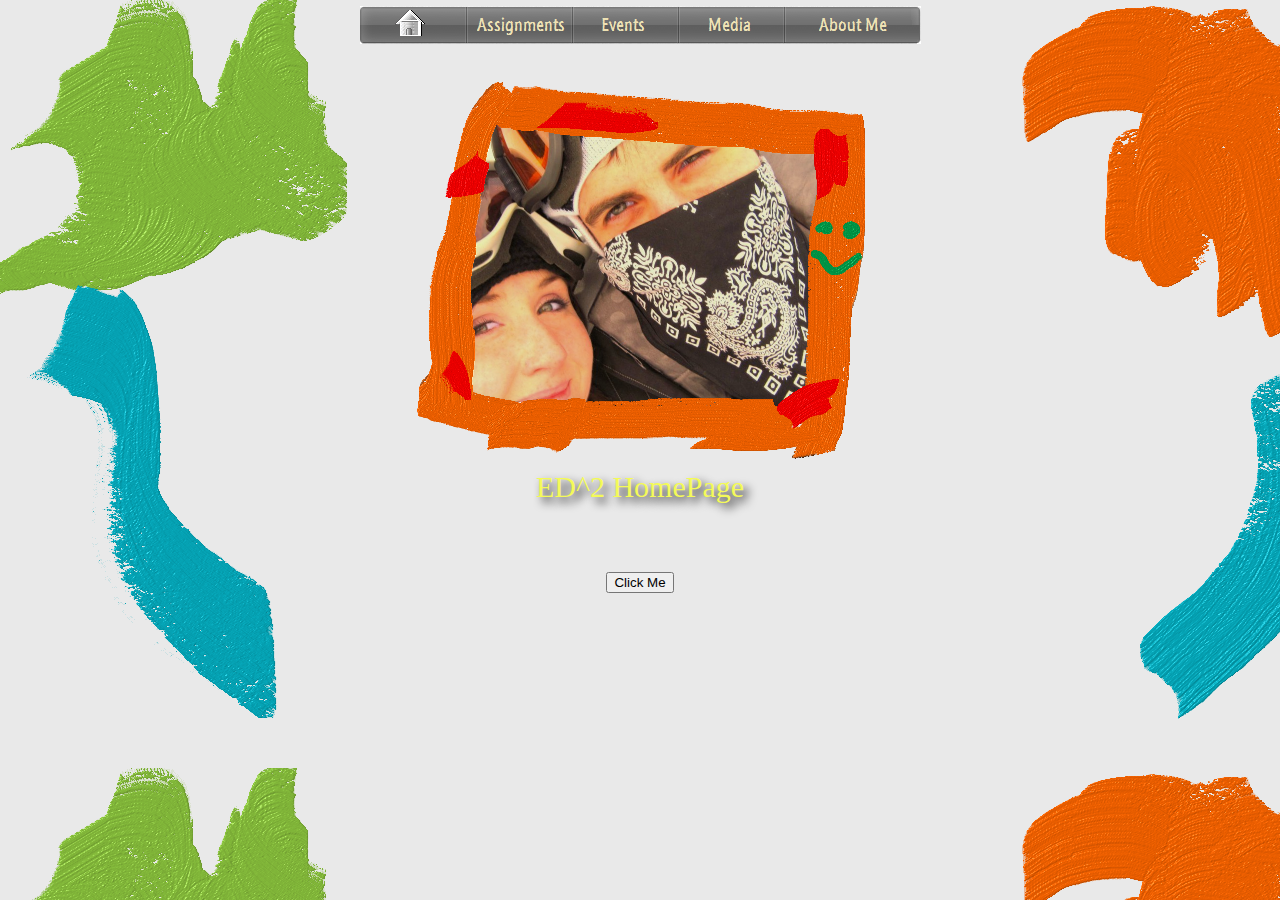
<file: index.html>
<!DOCTYPE html>
<html>
<head>
	<title>Eric Dixon's Homepage</title>
	<link rel="stylesheet" type="text/css" href="homepage.css"/>
	<script rel="javascript" type="text/javascript" src="homepage.js"></script> 
</head>
<body>
<div id = "topNav">
  <nav>
    <a href = "index.html">
      <img id = "navImages" src = "images/Apple_home_button.png"  alt = "apple"/></a>

    <a href = "hp_assign.html">
      <img id = "navImages" src = "images/Apple_mb_assign2.png" alt ="apple"/></a>

    <a href = "hp_events.html">
      <img id  = "navImages" src = "images/Apple_mb_events_tan.png" alt ="apple"/></a>

    <a href = "hp_media.html">
      <img id  = "navImages" src = "images/Apple_mb_media_tan.png" alt ="apple"/></a>

    <a href = "hp_about_me.html">
      <img id  = "navImages" src = "images/Apple_mb_about_me.png" alt ="apple"/></a></nav></div>
	<div class= "center">
		<br/>
		<br/>
		<img src = "images/ed_cropped_half.png" alt "ed"/>
	</div>
	<div id = "homeText" class = "headText"> ED^2 HomePage <br/><br/><br/> </div>
	<form class = "center">
		<input type="button" onclick="changeColor();" value="Click Me"/>
	</form>

</body>
</html>
</file>
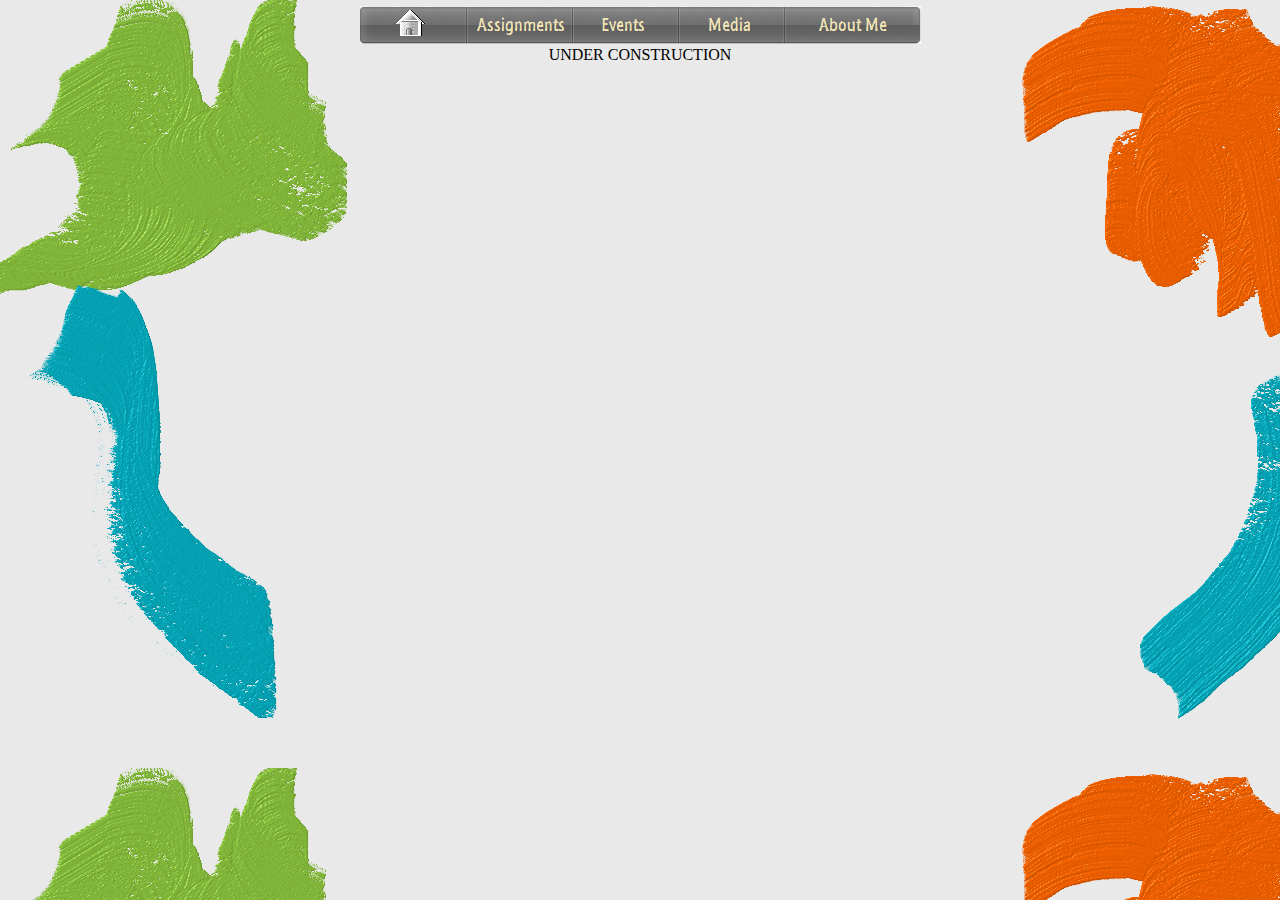
<file: hp_about_me.html>
<!DOCTYPE HTML PUBLIC "-//W3C//DTD HTML 4.01//EN"
    "http://www.w3.org/TR/html4/strict.dtd"
    >
<html lang="en">
<head>
	<title>About Me Page</title>
	<link rel="stylesheet" type="text/css" href="homepage.css"/>
	<script rel="javascript" type="text/javascript" src="homepage.js"></script> 
</head>
<body>
<div id = "topNav">
  <nav>
    <a href = "index.html">
      <img id = "navImages" src = "images/Apple_home_button.png"  alt = "apple"/></a>

    <a href = "hp_assign.html">
      <img id = "navImages" src = "images/Apple_mb_assign2.png" alt ="apple"/></a>

    <a href = "hp_events.html">
      <img id  = "navImages" src = "images/Apple_mb_events_tan.png" alt ="apple"/></a>

    <a href = "hp_media.html">
      <img id  = "navImages" src = "images/Apple_mb_media_tan.png" alt ="apple"/></a>

    <a href = "hp_about_me.html">
      <img id  = "navImages" src = "images/Apple_mb_about_me.png" alt ="apple"/></a></nav></div>

      <div class = "center">
        UNDER CONSTRUCTION
      </div>
</body>
</html>
</file>
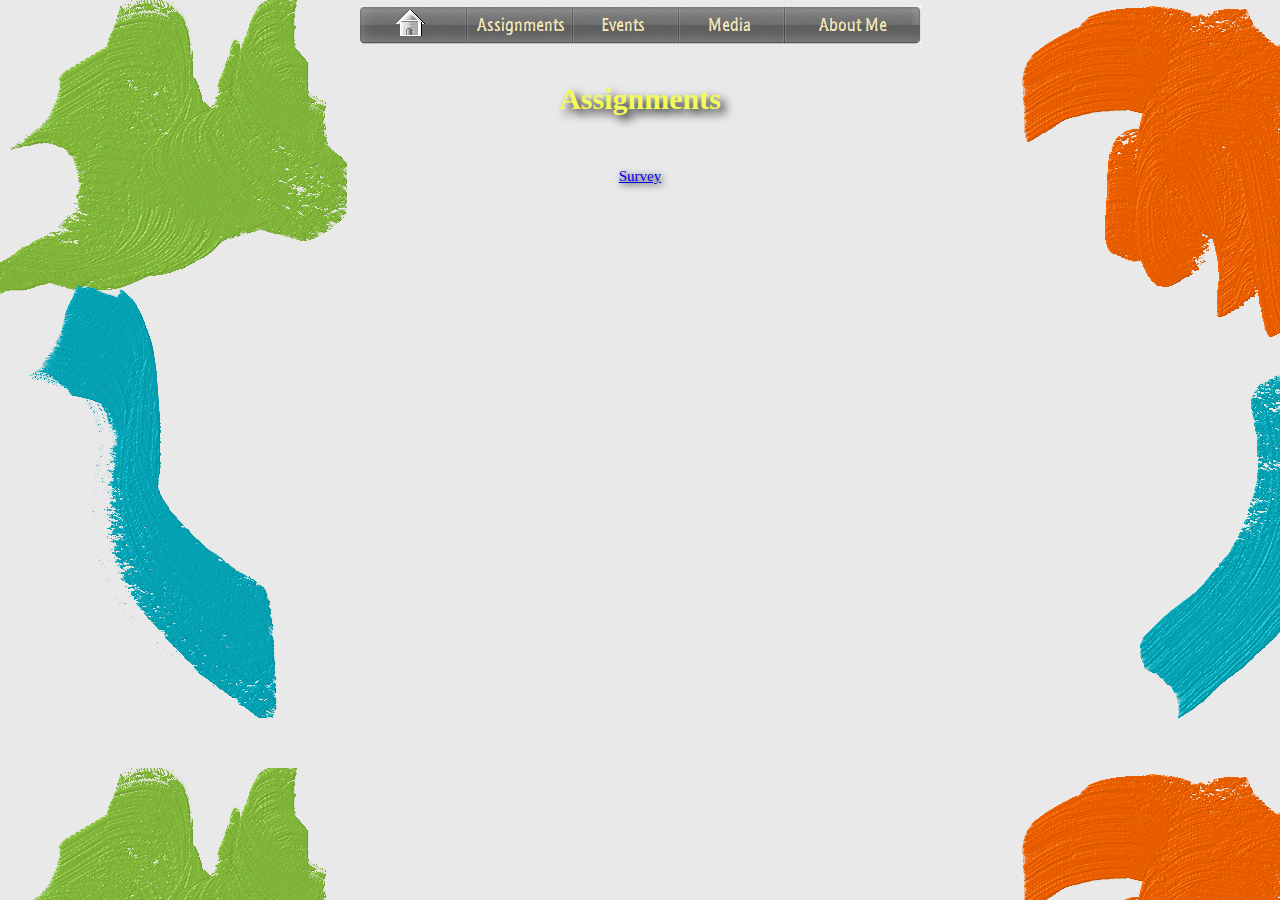
<file: hp_assign.html>
<!DOCTYPE HTML PUBLIC "-//W3C//DTD HTML 4.01//EN"
    "http://www.w3.org/TR/html4/strict.dtd"
    >
<html lang="en">
<head>
	<title>Assignments Page</title>
	<link rel="stylesheet" type="text/css" href="homepage.css"/>
	<script rel="javascript" type="text/javascript" src="homepage.js"></script> 
</head>
<body>
<div id = "topNav">
  <nav>
    <a href = "index.html">
      <img id = "navImages" src = "images/Apple_home_button.png"  alt = "apple"/></a>

    <a href = "hp_assign.html">
      <img id = "navImages" src = "images/Apple_mb_assign2.png" alt ="apple"/></a>

    <a href = "hp_events.html">
      <img id  = "navImages" src = "images/Apple_mb_events_tan.png" alt ="apple"/></a>

    <a href = "hp_media.html">
      <img id  = "navImages" src = "images/Apple_mb_media_tan.png" alt ="apple"/></a>

    <a href = "hp_about_me.html">
      <img id  = "navImages" src = "images/Apple_mb_about_me.png" alt ="apple"/></a></nav></div>

      <br/>
      <br/>
      <div class = "center">
	<b class="headText">Assignments</b>   
      </div><br/><br/>
      <li class= "center">
	   <p class= "linkText"><a href="survey/surveyHome.html">Survey</a></p>
      </li>
</body>
</html>
</file>
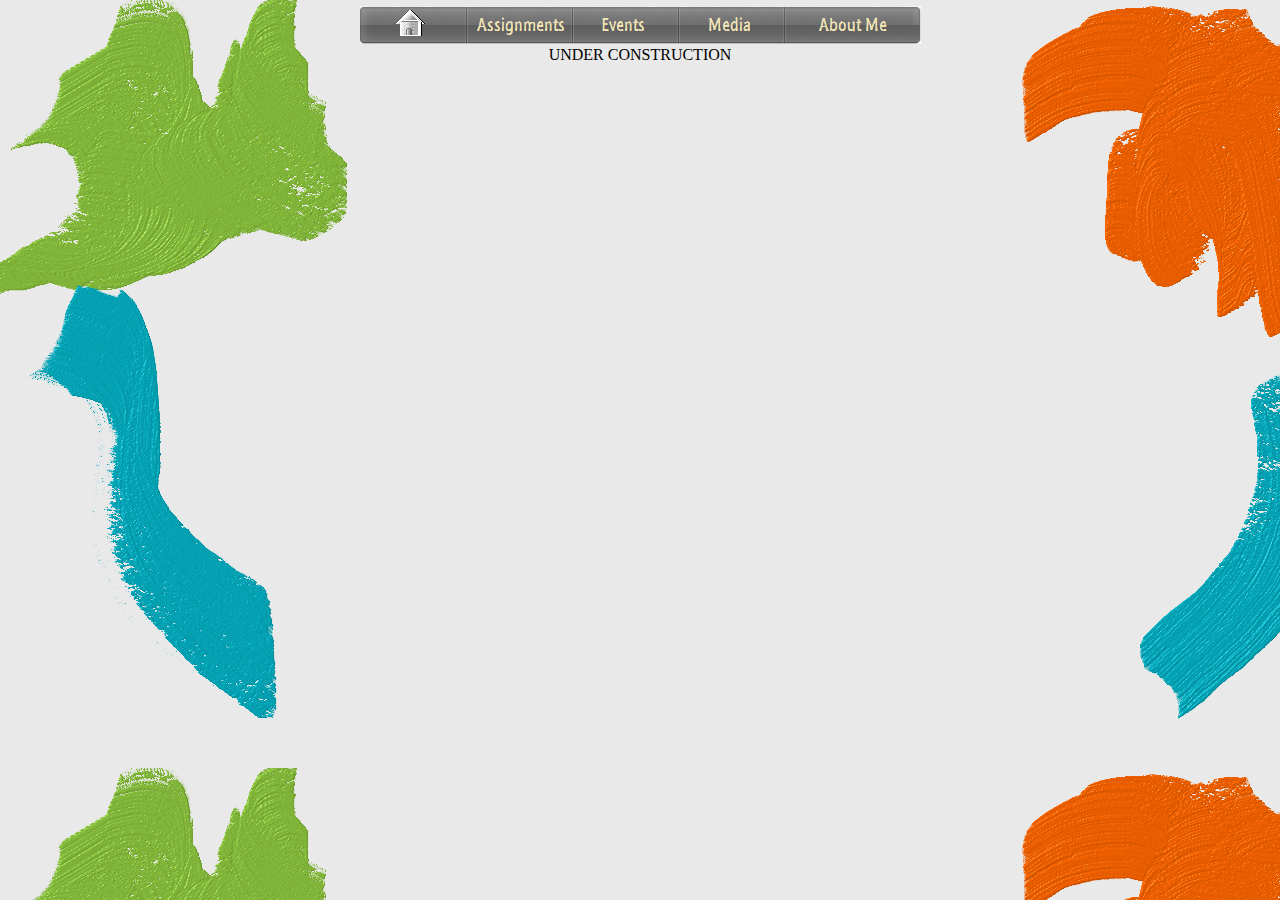
<file: hp_events.html>
<!DOCTYPE HTML PUBLIC "-//W3C//DTD HTML 4.01//EN"
    "http://www.w3.org/TR/html4/strict.dtd"
    >
<html lang="en">
<head>
	<title>Events Page</title>
	<link rel="stylesheet" type="text/css" href="homepage.css"/>
	<script rel="javascript" type="text/javascript" src="homepage.js"></script> 
</head>
<body>
<div id = "topNav">
  <nav>
    <a href = "index.html">
      <img id = "navImages" src = "images/Apple_home_button.png"  alt = "apple"/></a>

    <a href = "hp_assign.html">
      <img id = "navImages" src = "images/Apple_mb_assign2.png" alt ="apple"/></a>

    <a href = "hp_events.html">
      <img id  = "navImages" src = "images/Apple_mb_events_tan.png" alt ="apple"/></a>

    <a href = "hp_media.html">
      <img id  = "navImages" src = "images/Apple_mb_media_tan.png" alt ="apple"/></a>

    <a href = "hp_about_me.html">
      <img id  = "navImages" src = "images/Apple_mb_about_me.png" alt ="apple"/></a></nav></div>

      <div class = "center">
        UNDER CONSTRUCTION
      </div>
</body>
</html>
</file>
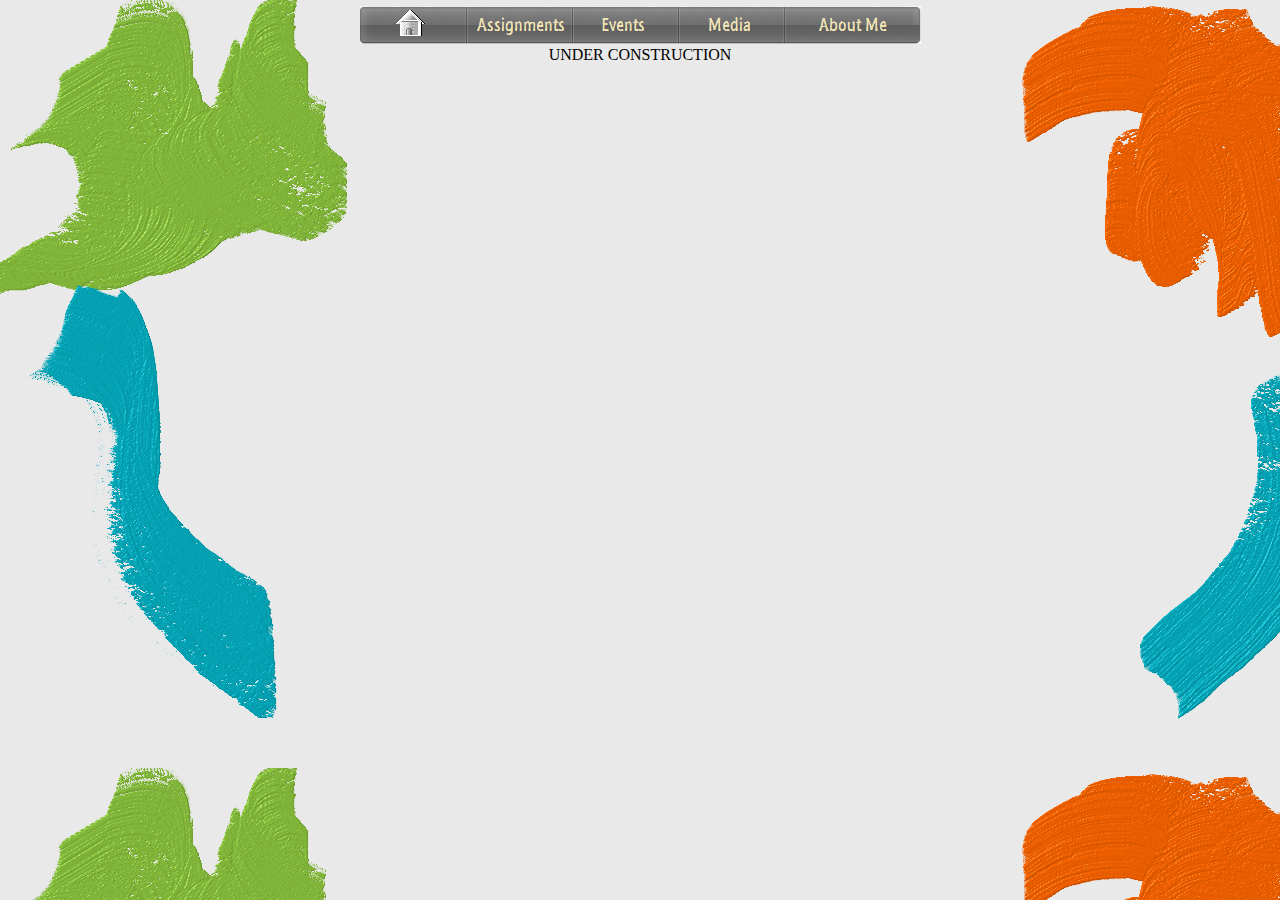
<file: hp_media.html>
<!DOCTYPE HTML PUBLIC "-//W3C//DTD HTML 4.01//EN"
    "http://www.w3.org/TR/html4/strict.dtd"
    >
<html lang="en">
<head>
	<title>Media Page</title>
	<link rel="stylesheet" type="text/css" href="homepage.css"/>
	<script rel="javascript" type="text/javascript" src="homepage.js"></script> 
</head>
<body>
<div id = "topNav">
  <nav>
    <a href = "index.html">
      <img id = "navImages" src = "images/Apple_home_button.png"  alt = "apple"/></a>

    <a href = "hp_assign.html">
      <img id = "navImages" src = "images/Apple_mb_assign2.png" alt ="apple"/></a>

    <a href = "hp_events.html">
      <img id  = "navImages" src = "images/Apple_mb_events_tan.png" alt ="apple"/></a>

    <a href = "hp_media.html">
      <img id  = "navImages" src = "images/Apple_mb_media_tan.png" alt ="apple"/></a>

    <a href = "hp_about_me.html">
      <img id  = "navImages" src = "images/Apple_mb_about_me.png" alt ="apple"/></a></nav></div>

      <div class = "center">
        UNDER CONSTRUCTION
      </div>
</body>
</html>
</file>
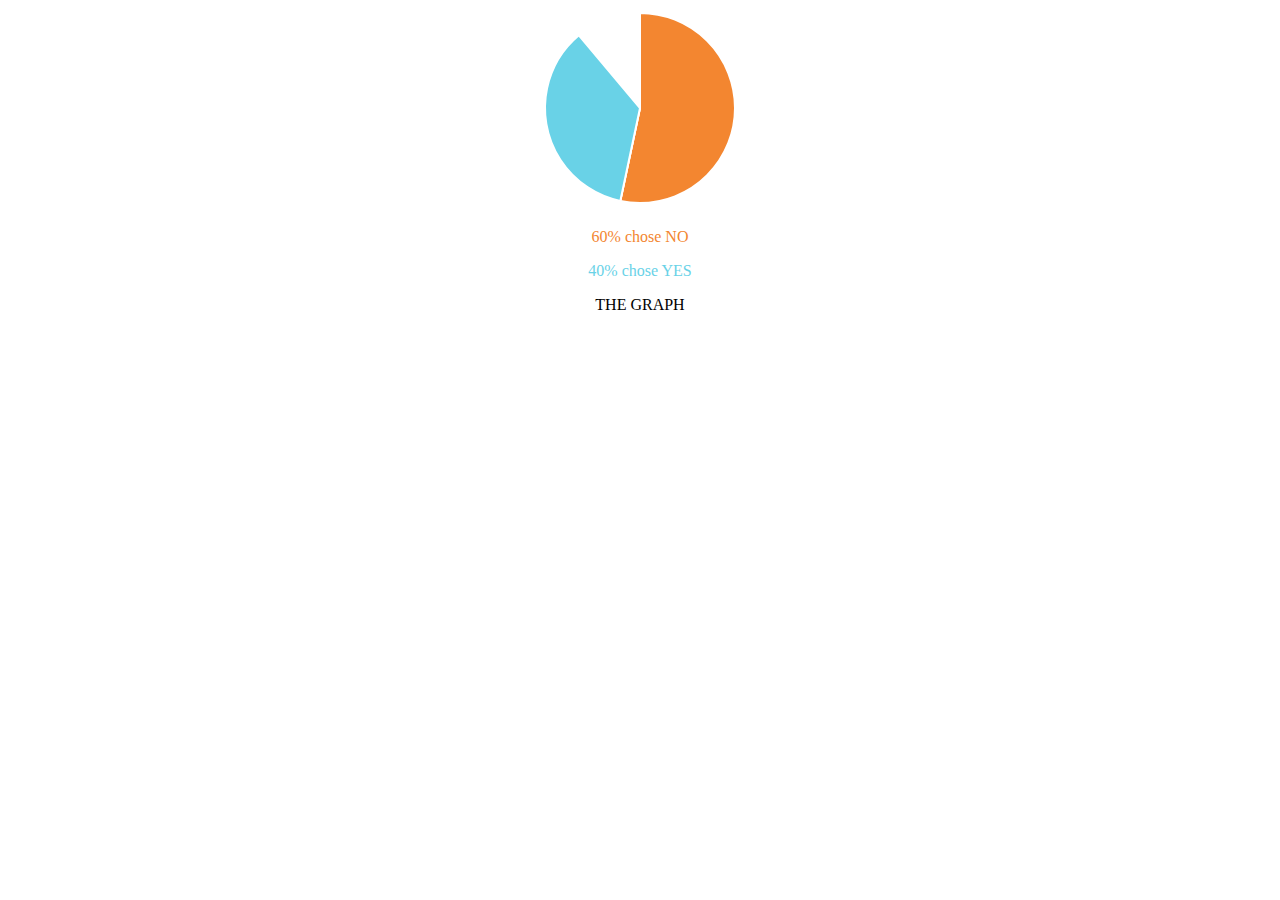
<file: survey/surveyResults.html>
<!DOCTYPE html>

<html>
<head>
    <title>Results</title>
        <script rel="javascript" type="text/javascript" src="chart.js"></script>
        <script rel="javascript" type="text/javascript" src="surveyResults.js"></script>
        <link rel="stylesheet" type="text/css" href="survey.css"/>
        <meta name = "viewport" content = "initial-scale = 1, user-scalable = no">
        <style>canvas{}</style>
</head>

<body onload="doSomething()">
    <div class= "center">
        <canvas id="canvas" height="200" width="200"></canvas>
        <p id="no"></p>
        <script>
                var pieData = [
                                {
                                        value: pieValueNo,
                                        color:"#F38630"
                                },
                                {
                                        value : 0,
                                        color : "#E0E4CC"
                                },
                                {
                                        value : pieValueYes,
                                        color : "#69D2E7"
                                }
                        
                        ];
            
            var myPie = new Chart(document.getElementById("canvas").getContext("2d")).Pie(pieData);
        
          </script>
    <p id="percent"></p>
    <p>THE GRAPH</p>
    </div>




</body>
</html>
</file>
<file: homepage.css>
.shaded
{
	background-color:#cccccc;
	font-style:bold;
}
#navImages { margin: -2px }
img:hover { opacity: 0.6; }
/*a:hover { background-color: #336699; }*/
#topNav { text-align: center; margin-right: 0px; min-width: 900px }
.center {text-align: center;}
body {background-image: url(images/paint_bg.png)}
.headText {
	font-size: 30px;
	font-family: fantasy;
	text-align: center;
	text-shadow:5px 5px 10px black;
	color: #F4FA58;
	}
.linkText {
	font-size: 15px;
	font-family: fantasy;
	text-shadow: 2px 2px 7px black;
	color: black;
}
</file>
<file: survey/survey.css>
.center{text-align: center;
        font-family: fantasy;}
#stuff {
    font-family: fantasy;
    position: relative;
    bottom: 200px;
    left: 200px;
    color: #F38630;
    font-weight: bold;
}
#stuff1 {
    font-family: fantasy;
    position: relative;
    bottom: 200px;
    right: 200px;
    color: #585858;
    font-weight: bold;
}
#stuff2 {
    font-family: fantasy;
    position: relative;
    bottom: 200px;
    right: 200px;
    color: #69D2E7;
    display: inline;
    font-weight: bold;
}
#stuff3 {
    font-family: fantasy;
    position: relative;
    bottom: 240px;
    left: 200px;
    color: #2EFE2E;
    display: inline;
    font-weight: bold;
}
.subHead{
    font-family: cursive;
    font-size: 20px;
    font-style: oblique;
}
p:first-child
{
    text-align: center;
    font-family: fantasy;
    font-size: 20px;
}
.surveyHead {
    text-align: center;
    font-family: fantasy;
    font-size: large;
    color: #69D2E7;
    min-width: 1250px;
}
.form {
    font-family: fantasy;
    margin-left: 200px;
    margin-right: 200px;
    min-width: 850px;
    border: groove;
    border-width: 5px;
    background-image:url('http://api.thumbr.it/whitenoise-361x370.png?background=e4edf0ff&noise=626262&density=46&opacity=20;');
}
.border {
    border: groove;
    border-width: 5px;
    margin-left: 250px;
    margin-right: 250px;   
}
table{
    	display: block;
	float: left;
	width: 390px;
	margin: 10px;
}
input{margin-bottom: 20px; margin-top: 15px;}
</file>
